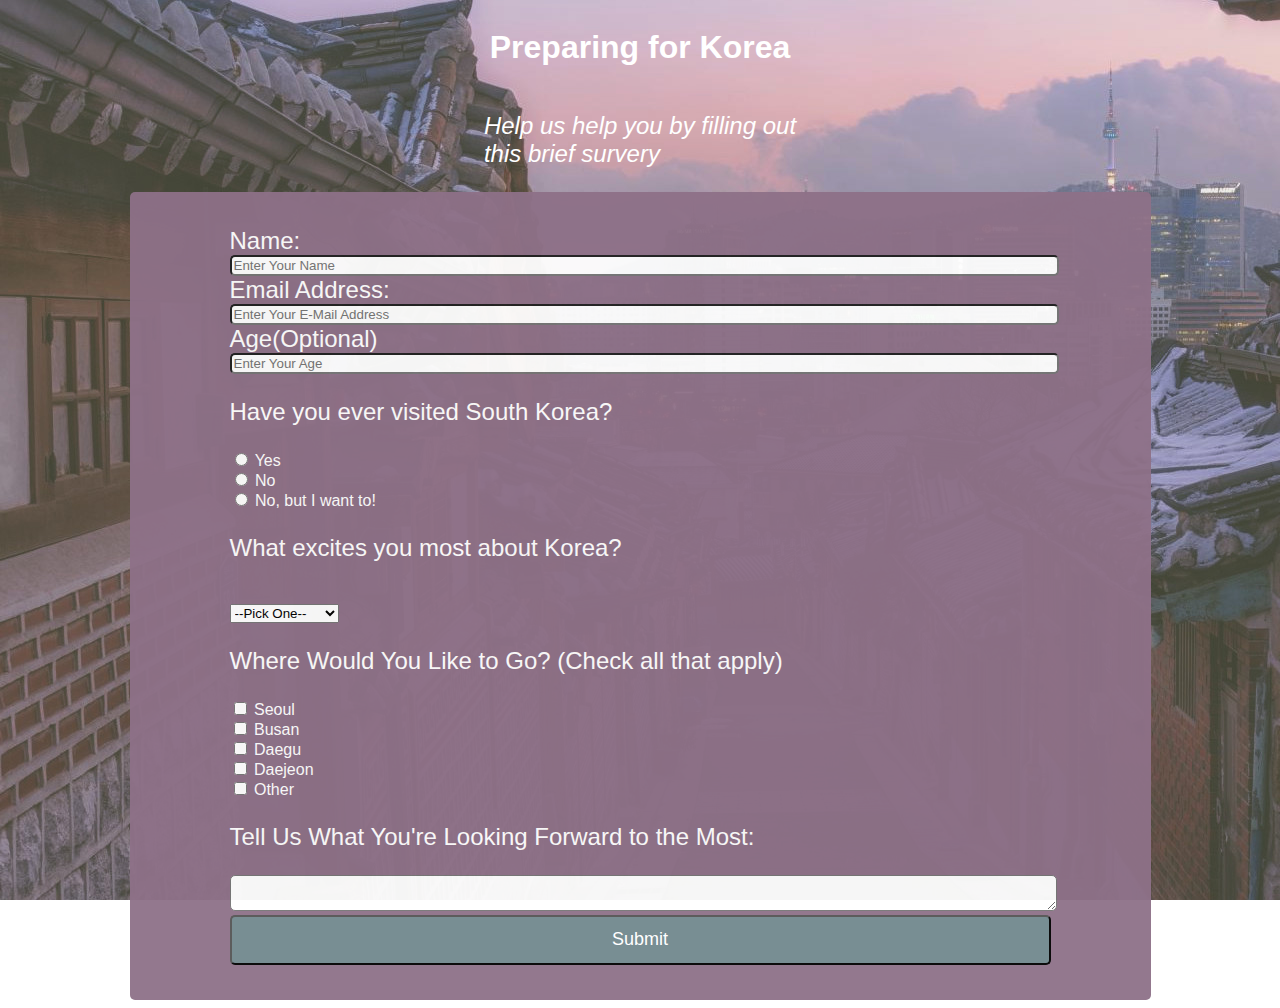
<file: respWebDesign/form/index.html>
<!DOCTYPE html>
<html lang="en">
<head>
    <meta charset="UTF-8">
    <meta http-equiv="X-UA-Compatible" content="IE=edge">
    <meta name="viewport" content="width=device-width, initial-scale=1.0">
    <link rel="stylesheet" href="style.css">

    <title>Submit Your Form</title>
</head>
<body>
    <h1 title id="title">Preparing for Korea</h1>
    <p id = "description"><em>Help us help you by filling out <br>this brief survery</p></em>

    <div class = "container">
        <form class = "survey-form">
            <label for="name" id="name-Label">Name:</label><br>
            <input type="text" id="name" name="name" placeholder="Enter Your Name" required=""><br>
            
            <label for="email" id="email-label">Email Address:</label><br>
            <input type="email" id="email" name="email" placeholder="Enter Your E-Mail Address" required=""><br>

            <label for ="age" id="number-label">Age(Optional)</label><br>
            <input type="number" min="7" max="100" id="number" name="age" placeholder="Enter Your Age"><br>


        <div class="visitKoreaButtons">
            <p>Have you ever visited South Korea?</p>

            <input type="radio" id="question1" name="visitKorea" value="Yes">
            <label for="question1">Yes</label><br>
            <input type="radio" id="question2" name="visitKorea" value="No">
            <label for="question2">No</label><br>
            <input type="radio" id="question3" name="visitKorea" value="No, but I want to!">
            <label for="question3">No, but I want to!</label><br>
        </div>
        <div id="dropDown">
        <label for="stuffYouWantToSee"><p>What excites you most about Korea?</p></label><br>
        <select id="stuff" name="stuff">
            <option value="choice">--Pick One--</option>
            <option value="food">The Food!</option>
            <option value="shopping">The Shopping!</option>
            <option value="culture">The Culture!</option>
            <option value="everything">Everything!</option>

        

        </select>
        </div>

        <div class="checklist">
            <p>Where Would You Like to Go?<span class="subText"> (Check all that apply)</span></p>
            <div>
            <input type="checkbox" id="checkbox" name="checkbox" value="Seoul">
            <label for="checkbox">Seoul</label></div>
            <div>
            <input type="checkbox" id="checkbox" name="checkbox" value="Busan">
            <label for="checkbox">Busan</label></div>
            <div>
            <input type="checkbox" id="checkbox" name="checkbox" value="Daegu">
            <label for="checkbox">Daegu</label></div>
            <div>
            <input type="checkbox" id="checkbox" name="checkbox" value="Daejeon">
            <label for="checkbox">Daejeon</label></div>
            <div>
            <input type="checkbox" id="checkbox" name="checkbox" value="Other">
            <label for="checkbox">Other</label></div>
        </div>

        <div class="comments">
            <p>Tell Us What You're Looking Forward to the Most:</p>
            <textarea placeholder="Add Your Comment Here" name="Comments" id="boxarea" rows="auto" cols="100%">

            </textarea>

        </div>





        <button class= "submit">Submit</button>
        </form>






    </div>
</body>
</html>
</file>
<file: respWebDesign/form/style.css>
body{
    display: flex;
    flex-direction: column;
    background-image: url("bukchon4.jpg");
    background-attachment: fixed;
    justify-content: center;
    align-items: center;
    font-family:'Segoe UI', Tahoma, Geneva, Verdana, sans-serif
    
}
#title, #description {
    color: white;
}
#description {
    
}

.container {
    background-color: #8E7188;
    color:white;
    opacity: 95%;
    padding: 35px 100px 35px 100px;
    display: flex;
    flex-direction: column;
    justify-content: flex-start;
    align-items: center;
    flex-shrink: 1;
    border-radius: 5px;
}
#name-Label, #email-label, #number-label {
    opacity: 100%;
    padding: 10px 0px 0px 0px;
    margin: 10px 0px 0px 0px;
    font-size: 24px;
}

#name, #email, #number, #boxarea {
    width: 100%;
    opacity: 100%;
    border-radius: 5px;
    color: black;
    
}

.checklist {
    display: flex;
    flex-direction: column;
    justify-content: flex-start;
    align-items: flex-start;

    
}
.dropdown {
    display: flex;
    flex-direction: column;
    
}
p {
    
    padding: 0px 0px 0px 0px;
    font-size: 24px;
}

button {
    width: 100%;
    height: 50px;
    border-radius: 5px;
    background-color: #71888E;
    color: white;
    font-size: large;
}
</file>
